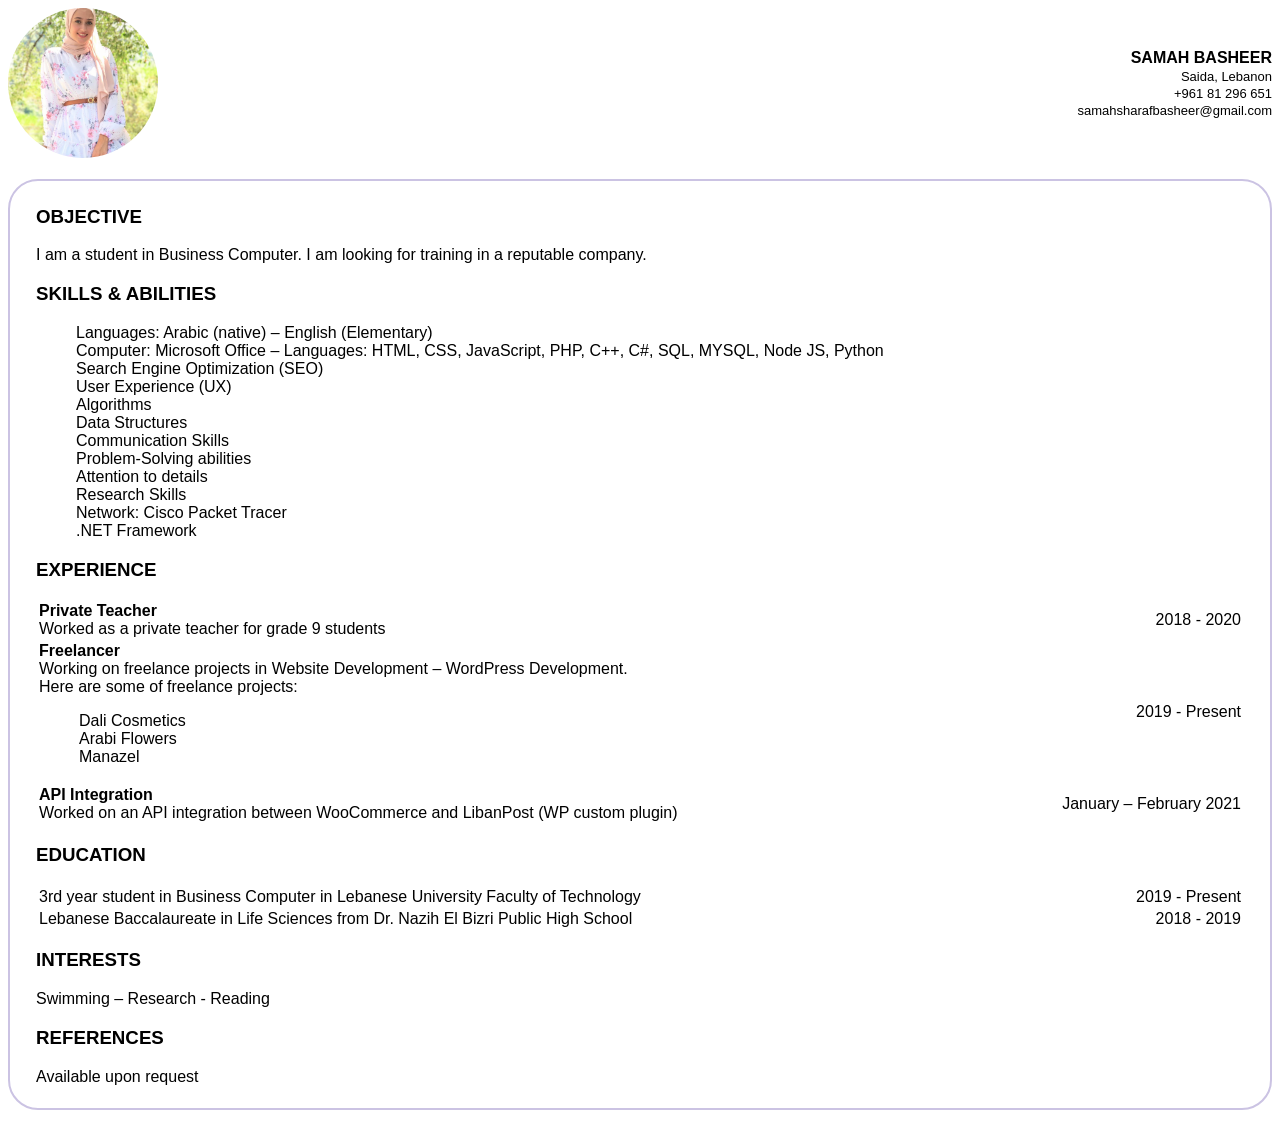
<file: index.html>
<!DOCTYPE html>
<html lang="en">
<head>
    <meta charset="UTF-8">
    <meta http-equiv="X-UA-Compatible" content="IE=edge">
    <meta name="viewport" content="width=device-width, initial-scale=1.0">
    <link rel="stylesheet" href="./assets/css/style.css">
    <title>Samah Basheer CV</title>
</head>
<body>
<div>
    <div class="resume-header">
        <img class="resume-img" width="20%" src="./assets/img/my-photo.JPG">
        <div>
            <p class="bold">SAMAH BASHEER</p>
            <p class="small-size">Saida, Lebanon</p>
            <p class="small-size">+961 81 296 651</p>
            <p class="small-size">samahsharafbasheer@gmail.com</p>
        </div>
    </div>

    <div class="main-content">
        <!-- OBJECTIVE -->
        <h3>OBJECTIVE</h3>
        <p>I am a student in Business Computer. I am looking for training in a reputable company.</p>

        <!-- SKILLS & ABILITIES -->
        <h3>SKILLS & ABILITIES</h3>
        <ul>
            <li>Languages: Arabic (native) – English (Elementary)</li>
            <li>Computer: Microsoft Office – Languages: HTML, CSS, JavaScript, PHP, C++, C#, SQL, MYSQL, Node JS, Python</li>
            <li>Search Engine Optimization (SEO)</li>
            <li>User Experience (UX)</li>
            <li>Algorithms</li>
            <li>Data Structures</li>
            <li>Communication Skills</li>
            <li>Problem-Solving abilities</li>
            <li>Attention to details</li>
            <li>Research Skills</li>
            <li>Network: Cisco Packet Tracer</li>
            <li>.NET Framework</li>
        </ul>

        <!-- EXPERIENCE -->
        <h3>EXPERIENCE</h3>
        <table border="0">
            <tr>
                <td>
                    <h4 style="margin: 0;">Private Teacher</h4>
                    <p style="margin: 0;">Worked as a private teacher for grade 9 students</p>
                </td>
                <td>2018 - 2020</td>
            </tr>
            <tr>
                <td>
                    <h4 style="margin: 0;">Freelancer</h4>
                    <p style="margin: 0;">
                        Working on freelance projects in Website Development – WordPress Development. <br>
                        Here are some of freelance projects:
                    <ul>
                        <li><a href="https://dalicosmetics.com/" target="_blank">Dali Cosmetics</a></li>
                        <li><a href="https://arabiflowers.com/" target="_blank">Arabi Flowers</a></li>
                        <li><a href="https://manazelgroup.com/" target="_blank">Manazel</a></li>
                    </ul>
                    </p>
                </td>
                <td>2019 - Present</td>
            </tr>
            <tr>
                <td>
                    <h4 style="margin: 0;">API Integration</h4>
                    <p style="margin: 0;">Worked on an API integration between WooCommerce and LibanPost (WP custom plugin)</p>
                </td>
                <td>January – February 2021</td>
            </tr>
        </table>

        <!-- EDUCATION -->
        <h3>EDUCATION</h3>
        <table border="0">
            <tr>
                <td>3rd year student in Business Computer in Lebanese University Faculty of Technology</td>
                <td>2019 - Present</td>
            </tr>
            <tr>
                <td>Lebanese Baccalaureate in Life Sciences from Dr. Nazih El Bizri Public High School</td>
                <td>2018 - 2019</td>
            </tr>
        </table>

        <!-- INTERESTS -->
        <h3>INTERESTS</h3>
        <p>Swimming – Research - Reading</p>

        <!-- REFERENCES -->
        <h3>REFERENCES</h3>
        <p>Available upon request</p>
    </div>
</div>
</body>
</html>
</file>
<file: assets/css/style.css>
* {
    font-family: sans-serif;
}
img.resume-img {
    height: 150px;
    width: 150px;
    object-fit: cover;
    border-radius: 100%;
}
.resume-header {
    display: flex;
    justify-content: space-between;
    align-items: center;
}
.resume-header p {
    margin: 2px auto;
    text-align: right;
}
.bold {
    font-weight: bold;
}
.small-size {
    font-size: 13px;
}
.main-content {
    border: 2px solid #CBC3E3;
    border-radius: 30px;
    margin: 21px 0;
    padding: 6px 26px;
}
ul {
    list-style-type: none;
}
a {
    text-decoration: none;
    color: black;
}
td:nth-child(2) {
    text-align: right;
}
table {
    width: 100%;
}
</file>
